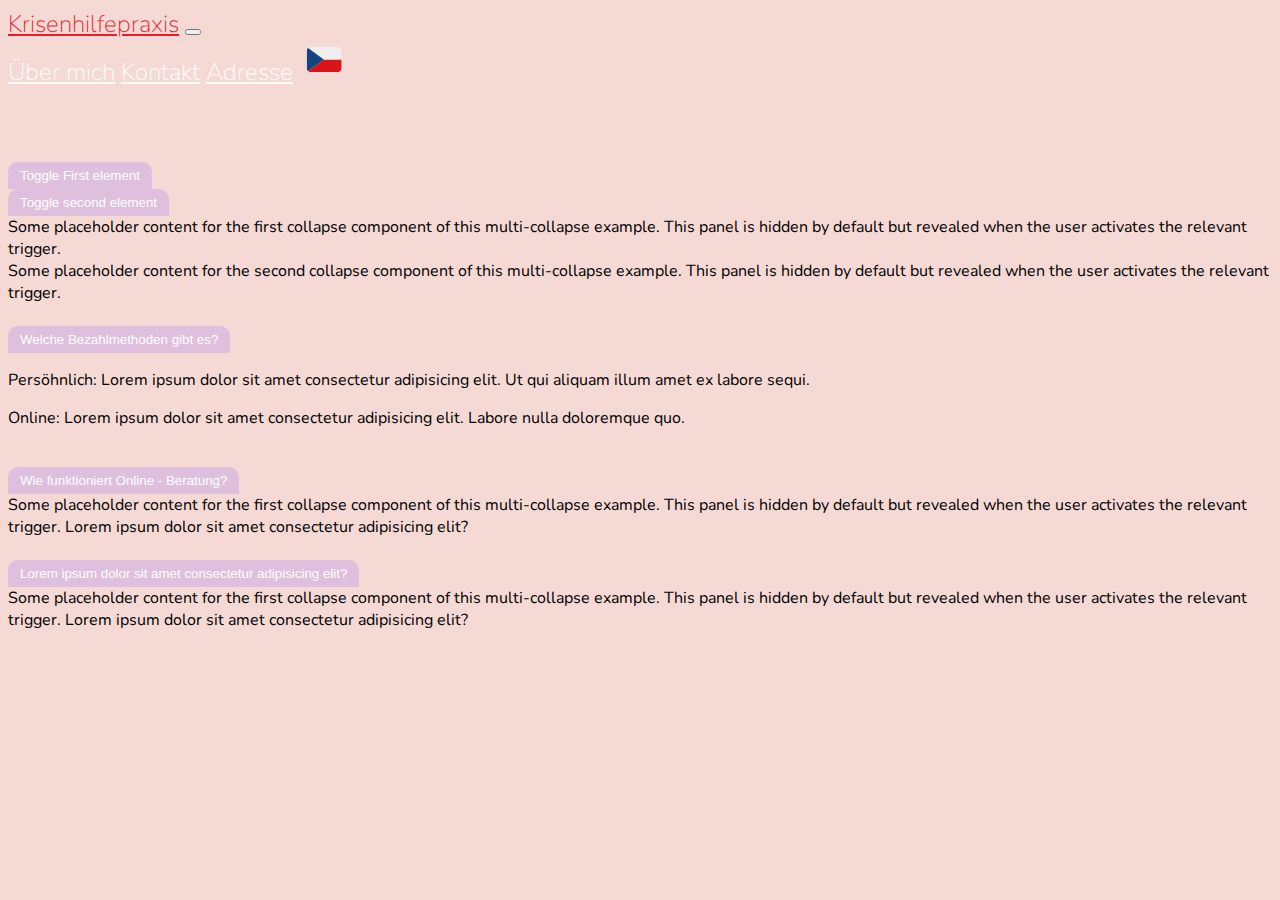
<file: html/faq.html>
<!doctype html>
<html lang="en">

<head>
    <!-- Required meta tags -->
    <meta charset="utf-8">
    <meta name="viewport" content="width=device-width, initial-scale=1">

    <!-- Google Font -->
    <link href="https://fonts.googleapis.com/css?family=Nunito:200,300,400,700" rel="stylesheet">

    <!-- Link Bootstrap -->
    <link href="https://cdn.jsdelivr.net/npm/bootstrap@5.3.0-alpha1/dist/css/bootstrap.min.css" rel="stylesheet"
        integrity="sha384-GLhlTQ8iRABdZLl6O3oVMWSktQOp6b7In1Zl3/Jr59b6EGGoI1aFkw7cmDA6j6gD" crossorigin="anonymous">

    <!-- Link CSS -->
    <link rel="stylesheet" href="/css/faq.css">

    <title>Häufig gestellte Fragen</title>
</head>

<body>
    <!-- UntereinanderYYYYYYYYYYYYYYYYYYYYYYYYYYYYYYYYYYYYYYYYYYYYYYYYYYYYYYYY -->
    <!-- Navigation Bar -->
    <nav id="mainNavbar" class="navbar navbar-dark navbar-expand-md mx-3 py-0 fixed-top text-uppercase">
        <a href="#" class="navbar-brand">Krisenhilfepraxis</a>
        <button class="navbar-toggler" data-toggle="collapse" data-target="#navLinks" aria-label="Toggle navigation">
            <span class="navbar-toggler-icon"></span>
        </button>
        <div class="collapse navbar-collapse" id="navLinks">
            <div class="navbar-nav">
                <a href="#about" class="nav-link">Über mich</a>
                <a href="#kontakt" class="nav-link">Kontakt</a>
                <a href="#adresse" class="nav-link">Adresse</a>
                <a href="/html/czech" class="nav-link" style="padding: 4.5px;">
                    <img src="/images/czechia-czech-republic-flag.svg" alt="">
                </a>
                <!-- <a href="https://krisenhilfepraxis.de/" class="nav-link">
                    <img src="/images/germany-flag.svg" alt="">
                </a> -->
            </div>
        </div>
    </nav>

    <!-- Collapse- Section -->
    <section>
        <!-- ATTeNTION INLINE STYLE XXXXXXXXXXXXXXXXXXXXXXXXXXXXXXXXXXXXXXXXXXXXXXXXXXXXXXXXXXXXXXXXXXXXXXXXXXXXXXXXXXXXX-->
        <div class="container" style="margin-top: 52px;">
            <br>
            <div class="row d-flex">
                <!-- Button 1 -->
                <div class="col-12 col-lg-6 order-1 order-lg-1">
                    <button class="customButton" type="button" data-bs-toggle="collapse"
                        data-bs-target="#multiCollapseExampleone" aria-expanded="false"
                        aria-controls="multiCollapseExampleone">Toggle First element</button>
                </div>
                <!-- Button 2 -->
                <div class="col-12 col-lg-6 order-3 order-lg-2 mt-4 mt-lg-0">
                    <button class="customButton" type="button" data-bs-toggle="collapse"
                        data-bs-target="#multiCollapseExampletwo" aria-expanded="false"
                        aria-controls="multiCollapseExampletwo">Toggle second element</button>
                </div>

                <!-- Answer 1 -->
                <div class="col-12 col-lg-6 order-2 order-lg-3">
                    <div class="collapse multi-collapse" id="multiCollapseExampleone">
                        <div class="card card-body" id="borderRadius">
                            Some placeholder content for the first collapse component of this multi-collapse example.
                            This
                            panel
                            is hidden by default but revealed when the user activates the relevant trigger.
                        </div>
                    </div>
                </div>
                <!-- Answer 2 -->
                <div class="col-12 col-lg-6 order-4 order-lg-4">
                    <div class="collapse multi-collapse" id="multiCollapseExampletwo">
                        <div class="card card-body" id="borderRadius">
                            Some placeholder content for the second collapse component of this multi-collapse example.
                            This
                            panel is hidden by default but revealed when the user activates the relevant trigger.
                        </div>
                    </div>
                </div>
            </div>
            <br>
            <!-- Second Variation -->
            <!-- First Button -->
            <div class="row">
                <div class="col-12">
                    <button class="customButton" type="button" data-bs-toggle="collapse"
                        data-bs-target="#collapseExample1" aria-expanded="false" aria-controls="collapseExample1">
                        Welche Bezahlmethoden gibt es?
                    </button>
                </div>
                <!-- First Answer -->
                <div class="col-12">
                    <div class="collapse collapse" id="collapseExample1">
                        <div class="card card-body" id="borderRadius">
                            <p>
                                Persöhnlich: Lorem ipsum dolor sit amet consectetur adipisicing elit. Ut qui aliquam
                                illum amet ex labore sequi.
                            </p>
                            <p>
                                Online: Lorem ipsum dolor sit amet consectetur adipisicing elit. Labore nulla doloremque
                                quo.
                            </p>

                        </div>
                    </div>
                </div>
            </div>
            <br>
            <!-- Second Button -->
            <div class="row">
                <div class="col-12">
                    <button class="customButton" type="button" data-bs-toggle="collapse"
                        data-bs-target="#multiCollapseExample2" aria-expanded="false"
                        aria-controls="multiCollapseExample2">
                        Wie funktioniert Online - Beratung?
                    </button>
                </div>

                <!-- Second Asnwer -->
                <div class="col-12">
                    <div class="collapse multi-collapse" id="multiCollapseExample2">
                        <div class="card card-body" id="borderRadius">
                            Some placeholder content for the first collapse component of this multi-collapse example.
                            This
                            panel
                            is hidden by default but revealed when the user activates the relevant trigger.
                            Lorem ipsum dolor sit amet consectetur adipisicing elit?
                        </div>
                    </div>
                </div>
            </div>
            <br>
            <!-- Third Button -->
            <div class="row">
                <div class="col-12">
                    <button class="customButton" type="button" data-bs-toggle="collapse"
                        data-bs-target="#multiCollapseExample3" aria-expanded="false"
                        aria-controls="multiCollapseExample3">Lorem ipsum dolor sit amet consectetur adipisicing
                        elit?</button>
                </div>

                <!-- Third Asnwer -->
                <div class="col-12">
                    <div class="collapse multi-collapse" id="multiCollapseExample3">
                        <div class="card card-body" id="borderRadius">
                            Some placeholder content for the first collapse component of this multi-collapse example.
                            This
                            panel
                            is hidden by default but revealed when the user activates the relevant trigger.
                            Lorem ipsum dolor sit amet consectetur adipisicing elit?
                        </div>
                    </div>
                </div>
            </div>


    </section>


    <!-- UntereinanderYYYYYYYYYYYYYYYYYYYYYYYYYYYYYYYYYYYYYYYYYYYYYYYYYYYYYYYY -->
    <script src="https://cdn.jsdelivr.net/npm/bootstrap@5.3.0-alpha1/dist/js/bootstrap.bundle.min.js"
        integrity="sha384-w76AqPfDkMBDXo30jS1Sgez6pr3x5MlQ1ZAGC+nuZB+EYdgRZgiwxhTBTkF7CXvN"
        crossorigin="anonymous"></script>
    <!-- Separeted jquary, jquary is not included in jsdelivr.net... || because of old version, bcs using old jquary in script.js -->
    <script src="https://code.jquery.com/jquery-3.3.1.slim.min.js"
        integrity="sha384-q8i/X+965DzO0rT7abK41JStQIAqVgRVzpbzo5smXKp4YfRvH+8abtTE1Pi6jizo"
        crossorigin="anonymous"></script>
    <!-- ATTENTION: JS for index.html -->
    <script src="/script.js"></script>
</body>

</html>
</file>
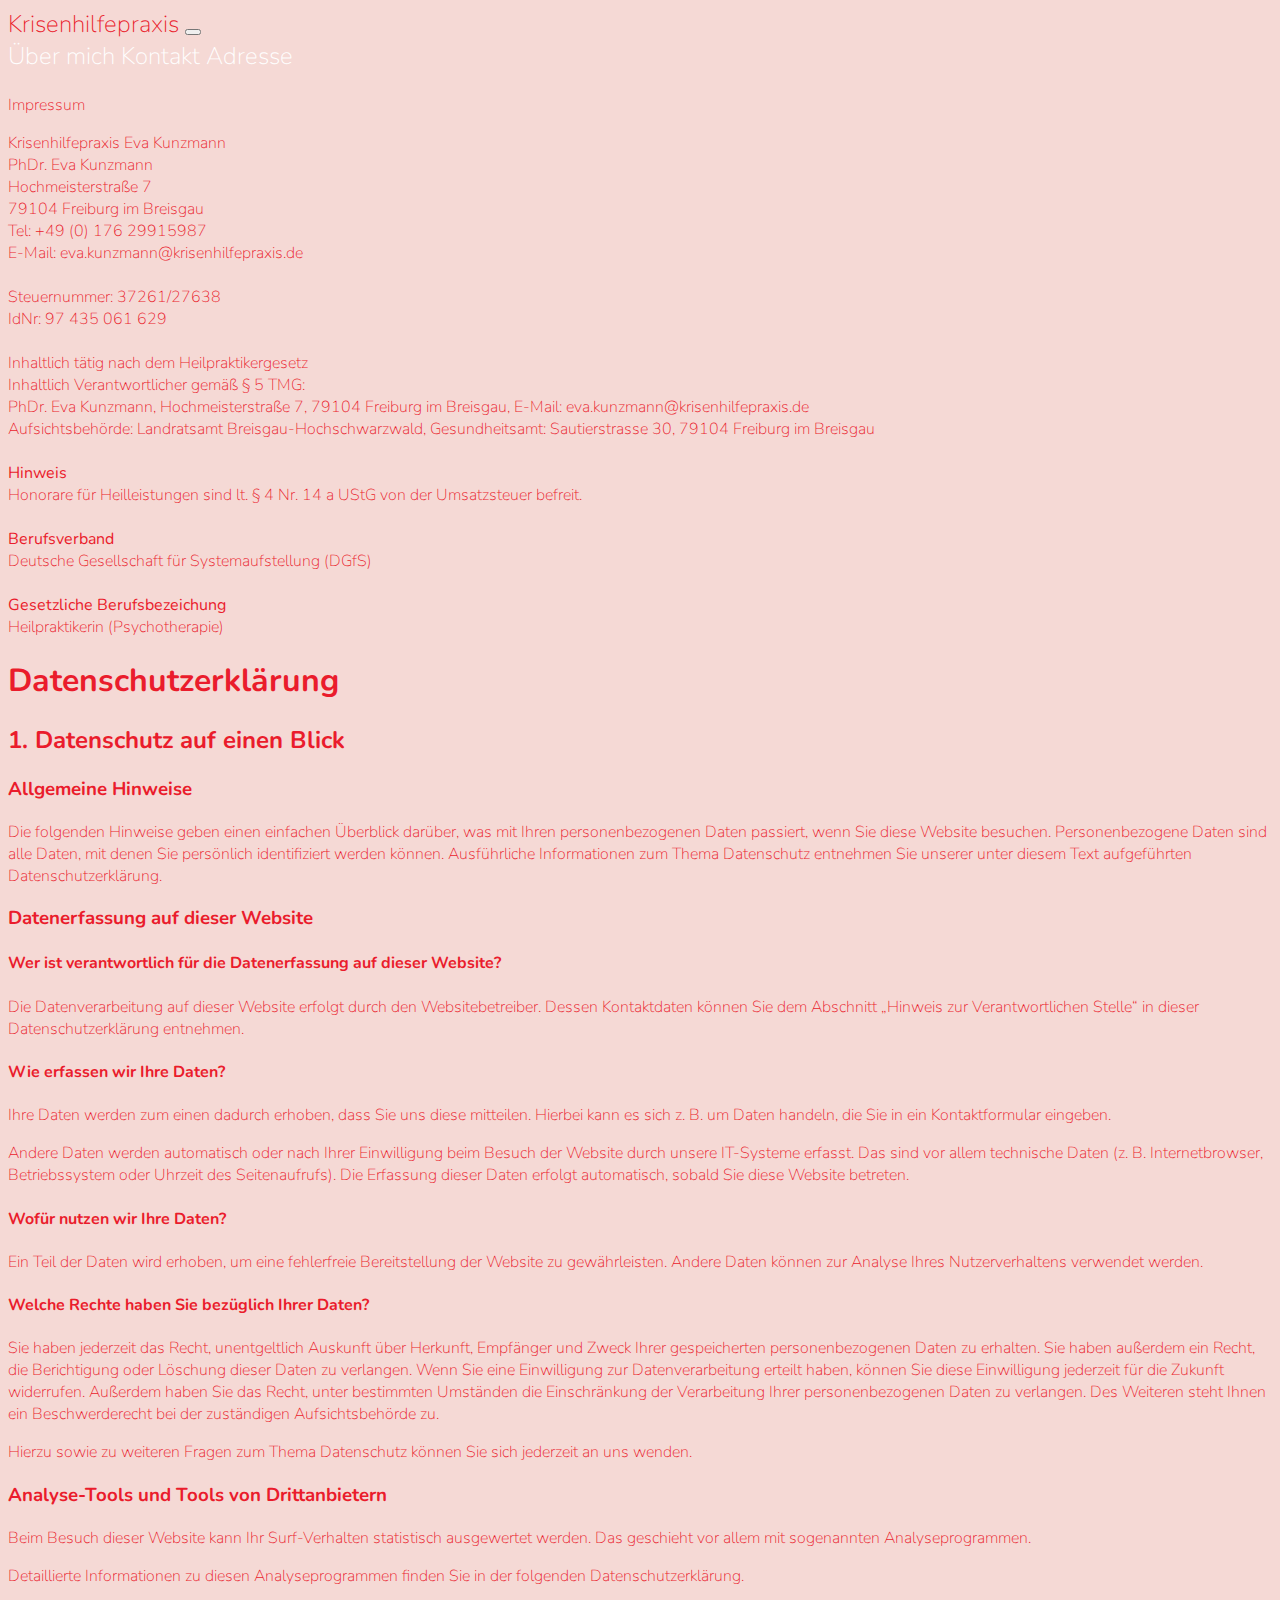
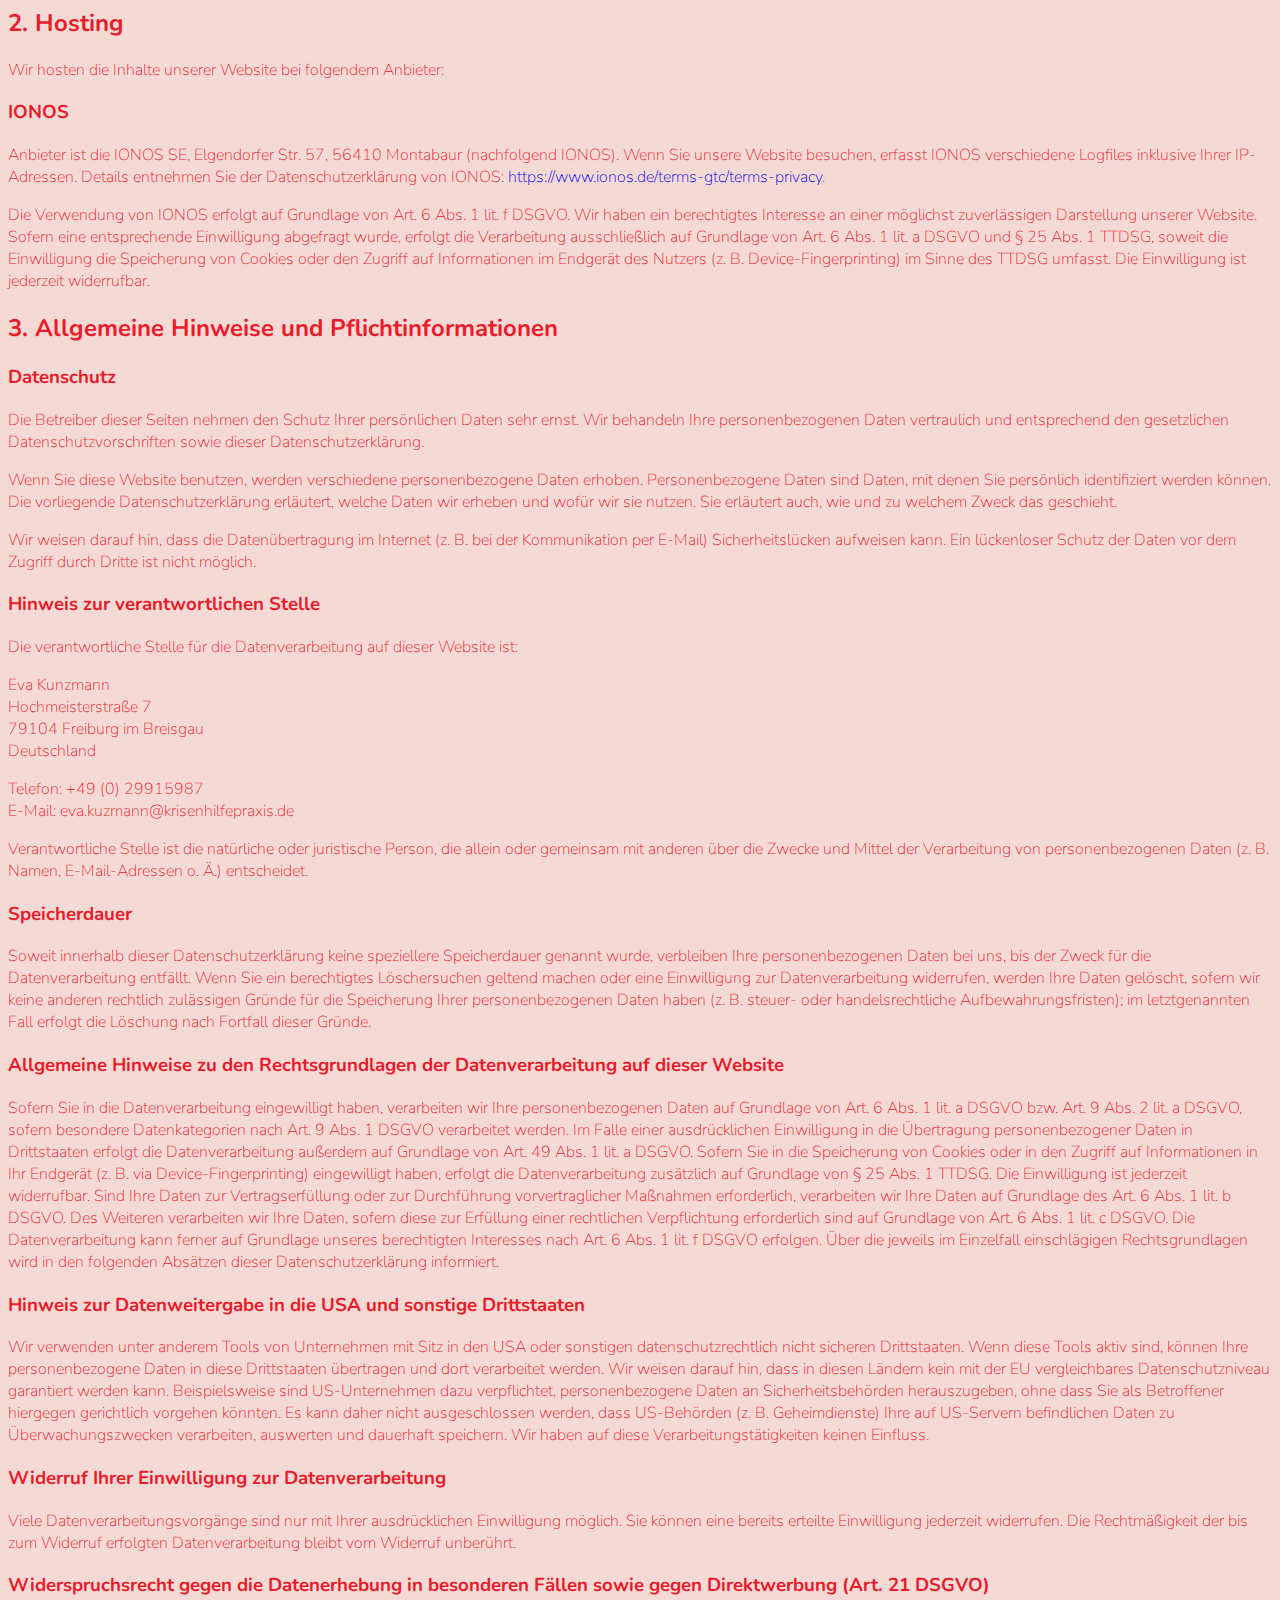
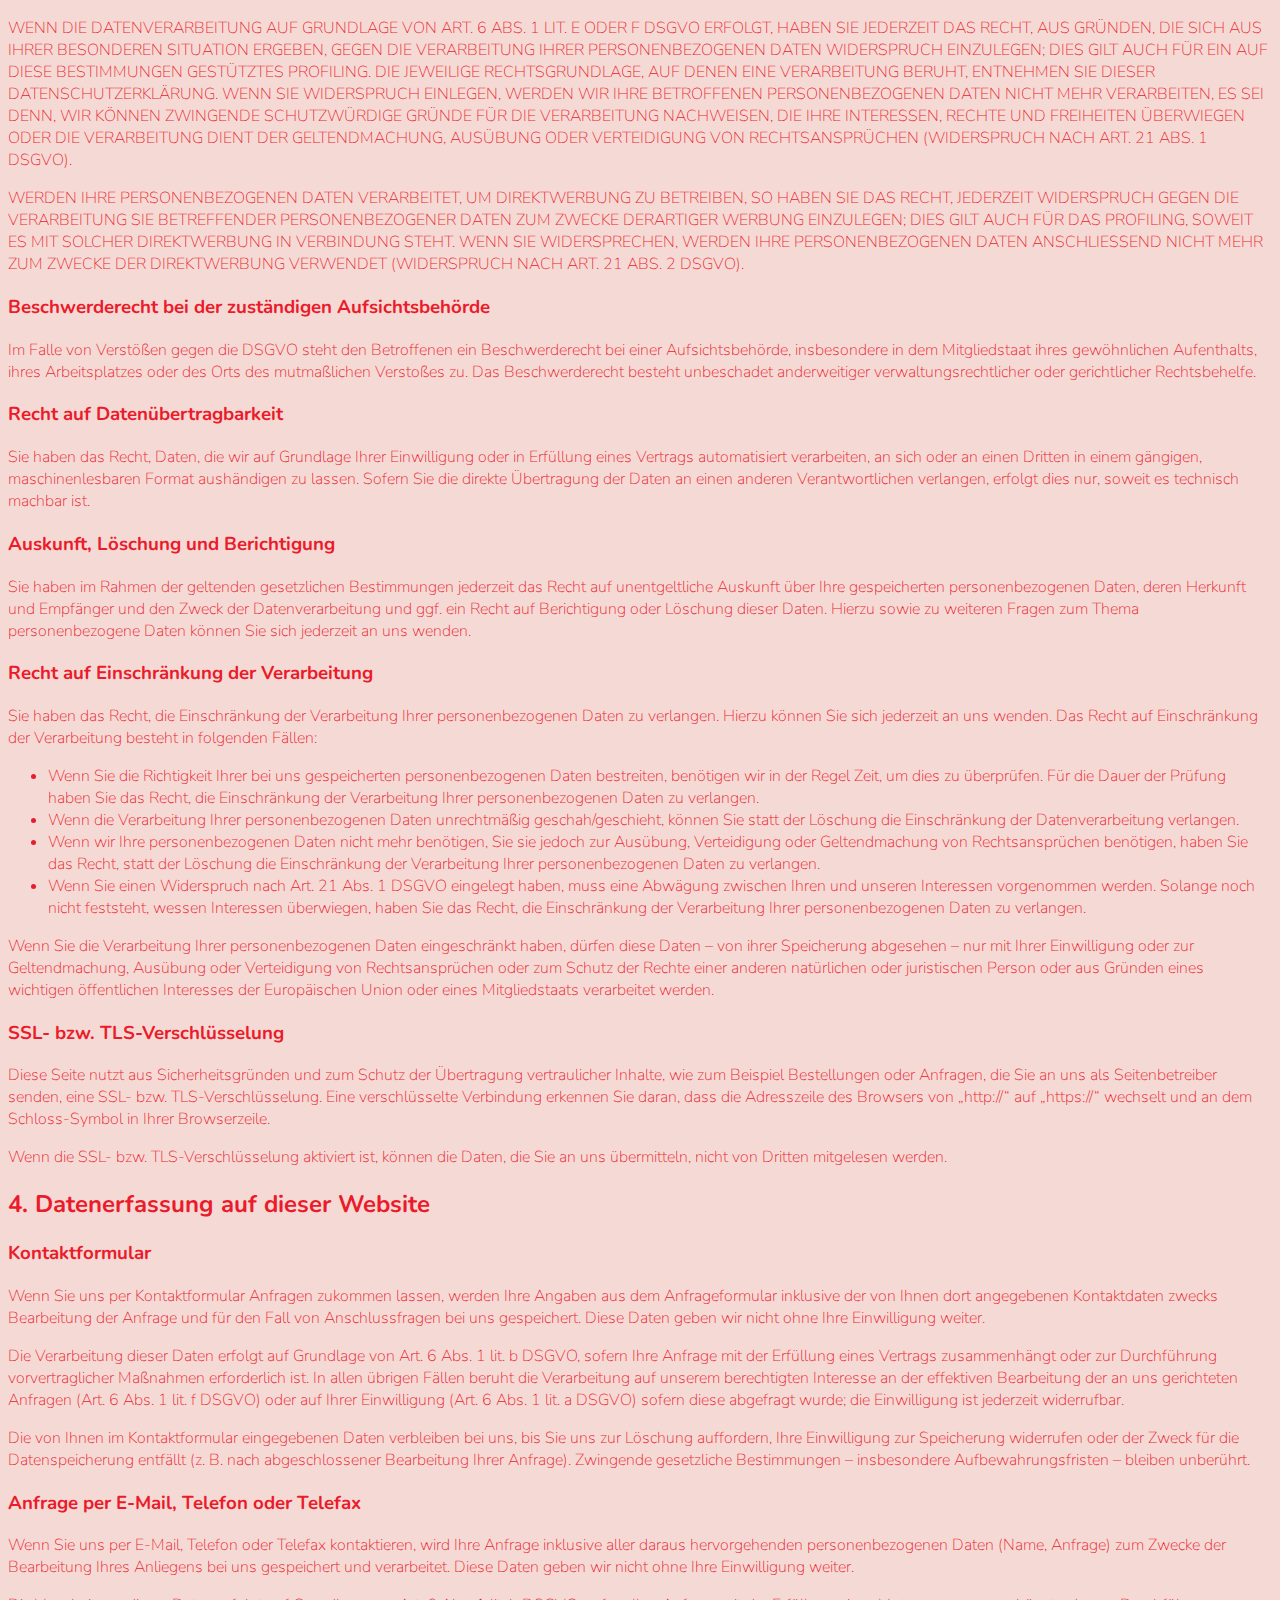
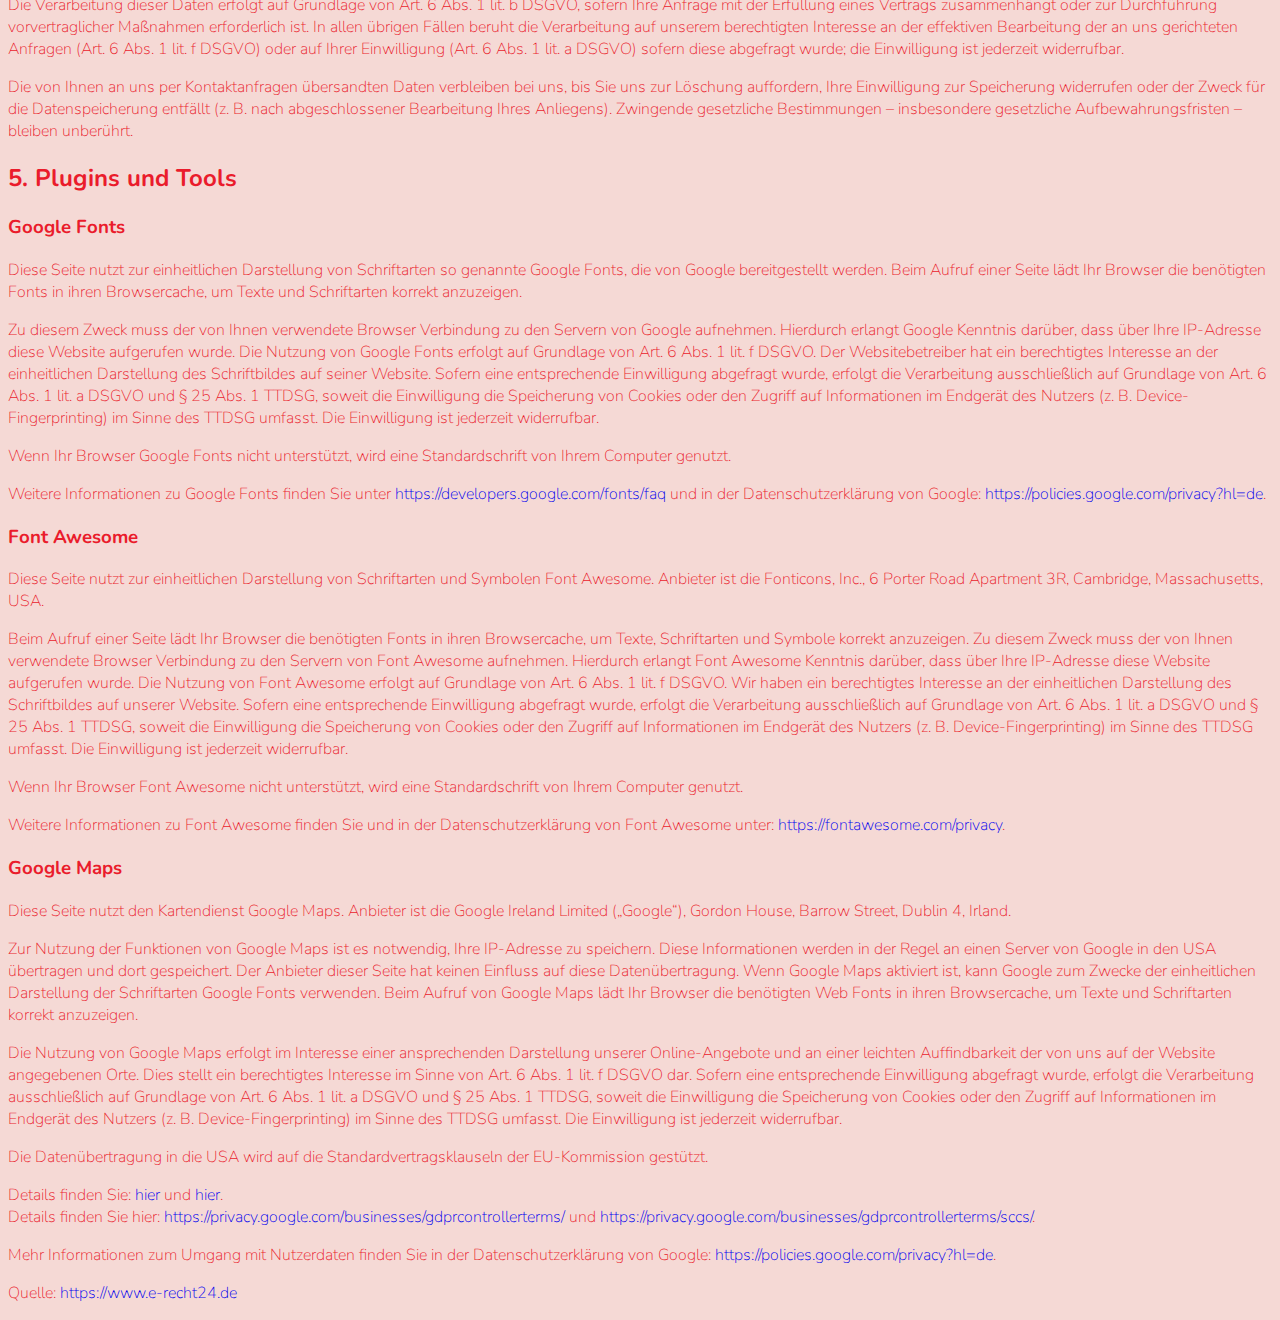
<file: html/impressum.html>
<!doctype html>
<html lang="en">

<head>
    <!-- Required meta tags -->
    <meta charset="utf-8">
    <meta name="viewport" content="width=device-width, initial-scale=1">

    <!-- Google Font -->
    <link href="https://fonts.googleapis.com/css?family=Nunito:200,300,400,700" rel="stylesheet">

    <!-- Link Bootstrap -->
    <link href="https://cdn.jsdelivr.net/npm/bootstrap@5.3.0-alpha1/dist/css/bootstrap.min.css" rel="stylesheet"
        integrity="sha384-GLhlTQ8iRABdZLl6O3oVMWSktQOp6b7In1Zl3/Jr59b6EGGoI1aFkw7cmDA6j6gD" crossorigin="anonymous">

    <!-- Link CSS -->
    <link rel="stylesheet" href="/css/impressum.css">

    <title>Impressum und Datenschutzerklärung</title>
</head>

<body>
    <!-- Navigation Bar -->
    <nav id="mainNavbar" class="navbar navbar-expand-md px-1 py-0 fixed-top text-uppercase">
        <div class="container-fluid">
            <a href="/" class="navbar-brand">Krisenhilfepraxis</a>
            <button class="navbar-toggler" type="button" data-bs-toggle="collapse" data-bs-target="#navLinks"
                aria-controls="navLinks" aria-expanded="false" aria aria-label="Toggle navigation">
                <span class="navbar-toggler-icon"></span>
            </button>
            <div class="collapse navbar-collapse" id="navLinks">
                <div class="navbar-nav">
                    <a href="/#about" class="nav-link">Über mich</a>
                    <a href="/#kontakt" class="nav-link">Kontakt</a>
                    <a href="/#adresse" class="nav-link">Adresse</a>
                </div>
            </div>
        </div>
    </nav>
    <br>
    <div class="container">
        <div class="row text-center">
            <div class="col-12 h1 my-5">Impressum</div>
            <div class="col-12">
                <p>
                    <!-- Inline Styling -->
                    <span>Krisenhilfepraxis Eva Kunzmann</span> <br>
                    PhDr. Eva Kunzmann <br>
                    Hochmeisterstraße 7 <br>
                    79104 Freiburg im Breisgau <br>
                    Tel: +49 (0) 176 29915987 <br>
                    E-Mail: eva.kunzmann@krisenhilfepraxis.de <br>
                    <br>
                    Steuernummer: 37261/27638 <br>
                    IdNr: 97 435 061 629
                    <br>
                    <br>
                    Inhaltlich tätig nach dem Heilpraktikergesetz
                    <br>
                    Inhaltlich Verantwortlicher gemäß § 5 TMG:
                    <br>
                    PhDr. Eva Kunzmann, Hochmeisterstraße 7, 79104 Freiburg im Breisgau, E-Mail: eva.kunzmann@krisenhilfepraxis.de
                    <br>
                    Aufsichtsbehörde: Landratsamt Breisgau-Hochschwarzwald, Gesundheitsamt: Sautierstrasse 30, 79104 Freiburg im Breisgau
                    <br>
                    <br>
                    <strong>Hinweis</strong>
                    <br>
                    Honorare für Heilleistungen sind lt. § 4 Nr. 14 a UStG von der Umsatzsteuer befreit.
                    <br>
                    <br>
                    <strong>Berufsverband</strong>
                    <br>
                    Deutsche Gesellschaft für Systemaufstellung (DGfS)
                    <br>
                    <br>
                    <strong>Gesetzliche Berufsbezeichung</strong>
                    <br>
                    Heilpraktikerin (Psychotherapie)
                    
                </p>
            </div>
        </div>
    </div>
    <div class="container">
        <div class="row">
            <div class="col-12">
                <h1>Datenschutz&shy;erkl&auml;rung</h1>
                <h2>1. Datenschutz auf einen Blick</h2>
                <h3>Allgemeine Hinweise</h3>
                <p>Die folgenden Hinweise geben einen einfachen &Uuml;berblick dar&uuml;ber, was mit Ihren
                    personenbezogenen
                    Daten passiert, wenn Sie diese Website besuchen. Personenbezogene Daten sind alle Daten, mit denen
                    Sie
                    pers&ouml;nlich identifiziert werden k&ouml;nnen. Ausf&uuml;hrliche Informationen zum Thema
                    Datenschutz
                    entnehmen Sie unserer unter diesem Text aufgef&uuml;hrten Datenschutzerkl&auml;rung.</p>
                <h3>Datenerfassung auf dieser Website</h3>
                <h4>Wer ist verantwortlich f&uuml;r die Datenerfassung auf dieser Website?</h4>
                <p>Die Datenverarbeitung auf dieser Website erfolgt durch den Websitebetreiber. Dessen Kontaktdaten
                    k&ouml;nnen
                    Sie dem Abschnitt &bdquo;Hinweis zur Verantwortlichen Stelle&ldquo; in dieser
                    Datenschutzerkl&auml;rung
                    entnehmen.</p>
                <h4>Wie erfassen wir Ihre Daten?</h4>
                <p>Ihre Daten werden zum einen dadurch erhoben, dass Sie uns diese mitteilen. Hierbei kann es sich
                    z.&nbsp;B. um
                    Daten handeln, die Sie in ein Kontaktformular eingeben.</p>
                <p>Andere Daten werden automatisch oder nach Ihrer Einwilligung beim Besuch der Website durch unsere
                    IT-Systeme
                    erfasst. Das sind vor allem technische Daten (z.&nbsp;B. Internetbrowser, Betriebssystem oder
                    Uhrzeit
                    des
                    Seitenaufrufs). Die Erfassung dieser Daten erfolgt automatisch, sobald Sie diese Website betreten.
                </p>
                <h4>Wof&uuml;r nutzen wir Ihre Daten?</h4>
                <p>Ein Teil der Daten wird erhoben, um eine fehlerfreie Bereitstellung der Website zu
                    gew&auml;hrleisten.
                    Andere
                    Daten k&ouml;nnen zur Analyse Ihres Nutzerverhaltens verwendet werden.</p>
                <h4>Welche Rechte haben Sie bez&uuml;glich Ihrer Daten?</h4>
                <p>Sie haben jederzeit das Recht, unentgeltlich Auskunft &uuml;ber Herkunft, Empf&auml;nger und Zweck
                    Ihrer
                    gespeicherten personenbezogenen Daten zu erhalten. Sie haben au&szlig;erdem ein Recht, die
                    Berichtigung
                    oder
                    L&ouml;schung dieser Daten zu verlangen. Wenn Sie eine Einwilligung zur Datenverarbeitung erteilt
                    haben,
                    k&ouml;nnen Sie diese Einwilligung jederzeit f&uuml;r die Zukunft widerrufen. Au&szlig;erdem haben
                    Sie
                    das
                    Recht, unter bestimmten Umst&auml;nden die Einschr&auml;nkung der Verarbeitung Ihrer
                    personenbezogenen
                    Daten
                    zu verlangen. Des Weiteren steht Ihnen ein Beschwerderecht bei der zust&auml;ndigen
                    Aufsichtsbeh&ouml;rde
                    zu.</p>
                <p>Hierzu sowie zu weiteren Fragen zum Thema Datenschutz k&ouml;nnen Sie sich jederzeit an uns wenden.
                </p>
                <h3>Analyse-Tools und Tools von Dritt&shy;anbietern</h3>
                <p>Beim Besuch dieser Website kann Ihr Surf-Verhalten statistisch ausgewertet werden. Das geschieht vor
                    allem
                    mit sogenannten Analyseprogrammen.</p>
                <p>Detaillierte Informationen zu diesen Analyseprogrammen finden Sie in der folgenden
                    Datenschutzerkl&auml;rung.
                </p>
                <h2>2. Hosting</h2>
                <p>Wir hosten die Inhalte unserer Website bei folgendem Anbieter:</p>
                <h3>IONOS</h3>
                <p>Anbieter ist die IONOS SE, Elgendorfer Str. 57, 56410 Montabaur (nachfolgend IONOS). Wenn Sie unsere
                    Website
                    besuchen, erfasst IONOS verschiedene Logfiles inklusive Ihrer IP-Adressen. Details entnehmen Sie der
                    Datenschutzerkl&auml;rung von IONOS: <a href="https://www.ionos.de/terms-gtc/terms-privacy"
                        target="_blank" rel="noopener noreferrer">https://www.ionos.de/terms-gtc/terms-privacy</a>.</p>
                <p>Die Verwendung von IONOS erfolgt auf Grundlage von Art. 6 Abs. 1 lit. f DSGVO. Wir haben ein
                    berechtigtes
                    Interesse an einer m&ouml;glichst zuverl&auml;ssigen Darstellung unserer Website. Sofern eine
                    entsprechende
                    Einwilligung abgefragt wurde, erfolgt die Verarbeitung ausschlie&szlig;lich auf Grundlage von Art. 6
                    Abs. 1
                    lit. a DSGVO und &sect; 25 Abs. 1 TTDSG, soweit die Einwilligung die Speicherung von Cookies oder
                    den
                    Zugriff auf Informationen im Endger&auml;t des Nutzers (z.&nbsp;B. Device-Fingerprinting) im Sinne
                    des
                    TTDSG
                    umfasst. Die Einwilligung ist jederzeit widerrufbar.</p>
                <h2>3. Allgemeine Hinweise und Pflicht&shy;informationen</h2>
                <h3>Datenschutz</h3>
                <p>Die Betreiber dieser Seiten nehmen den Schutz Ihrer pers&ouml;nlichen Daten sehr ernst. Wir behandeln
                    Ihre
                    personenbezogenen Daten vertraulich und entsprechend den gesetzlichen Datenschutzvorschriften sowie
                    dieser
                    Datenschutzerkl&auml;rung.</p>
                <p>Wenn Sie diese Website benutzen, werden verschiedene personenbezogene Daten erhoben. Personenbezogene
                    Daten
                    sind Daten, mit denen Sie pers&ouml;nlich identifiziert werden k&ouml;nnen. Die vorliegende
                    Datenschutzerkl&auml;rung erl&auml;utert, welche Daten wir erheben und wof&uuml;r wir sie nutzen.
                    Sie
                    erl&auml;utert auch, wie und zu welchem Zweck das geschieht.</p>
                <p>Wir weisen darauf hin, dass die Daten&uuml;bertragung im Internet (z.&nbsp;B. bei der Kommunikation
                    per
                    E-Mail) Sicherheitsl&uuml;cken aufweisen kann. Ein l&uuml;ckenloser Schutz der Daten vor dem Zugriff
                    durch
                    Dritte ist nicht m&ouml;glich.</p>
                <h3>Hinweis zur verantwortlichen Stelle</h3>
                <p>Die verantwortliche Stelle f&uuml;r die Datenverarbeitung auf dieser Website ist:</p>
                <p>Eva Kunzmann<br />
                    Hochmeisterstraße 7<br />
                    79104 Freiburg im Breisgau<br />
                    Deutschland</p>

                <p>Telefon: +49 (0) 29915987<br />
                    E-Mail: eva.kuzmann@krisenhilfepraxis.de</p>
                <p>Verantwortliche Stelle ist die nat&uuml;rliche oder juristische Person, die allein oder gemeinsam mit
                    anderen
                    &uuml;ber die Zwecke und Mittel der Verarbeitung von personenbezogenen Daten (z.&nbsp;B. Namen,
                    E-Mail-Adressen o. &Auml;.) entscheidet.</p>

                <h3>Speicherdauer</h3>
                <p>Soweit innerhalb dieser Datenschutzerkl&auml;rung keine speziellere Speicherdauer genannt wurde,
                    verbleiben
                    Ihre personenbezogenen Daten bei uns, bis der Zweck f&uuml;r die Datenverarbeitung entf&auml;llt.
                    Wenn
                    Sie
                    ein berechtigtes L&ouml;schersuchen geltend machen oder eine Einwilligung zur Datenverarbeitung
                    widerrufen,
                    werden Ihre Daten gel&ouml;scht, sofern wir keine anderen rechtlich zul&auml;ssigen Gr&uuml;nde
                    f&uuml;r
                    die
                    Speicherung Ihrer personenbezogenen Daten haben (z.&nbsp;B. steuer- oder handelsrechtliche
                    Aufbewahrungsfristen); im letztgenannten Fall erfolgt die L&ouml;schung nach Fortfall dieser
                    Gr&uuml;nde.
                </p>
                <h3>Allgemeine Hinweise zu den Rechtsgrundlagen der Datenverarbeitung auf dieser Website</h3>
                <p>Sofern Sie in die Datenverarbeitung eingewilligt haben, verarbeiten wir Ihre personenbezogenen Daten
                    auf
                    Grundlage von Art. 6 Abs. 1 lit. a DSGVO bzw. Art. 9 Abs. 2 lit. a DSGVO, sofern besondere
                    Datenkategorien
                    nach Art. 9 Abs. 1 DSGVO verarbeitet werden. Im Falle einer ausdr&uuml;cklichen Einwilligung in die
                    &Uuml;bertragung personenbezogener Daten in Drittstaaten erfolgt die Datenverarbeitung
                    au&szlig;erdem
                    auf
                    Grundlage von Art. 49 Abs. 1 lit. a DSGVO. Sofern Sie in die Speicherung von Cookies oder in den
                    Zugriff
                    auf
                    Informationen in Ihr Endger&auml;t (z.&nbsp;B. via Device-Fingerprinting) eingewilligt haben,
                    erfolgt
                    die
                    Datenverarbeitung zus&auml;tzlich auf Grundlage von &sect; 25 Abs. 1 TTDSG. Die Einwilligung ist
                    jederzeit
                    widerrufbar. Sind Ihre Daten zur Vertragserf&uuml;llung oder zur Durchf&uuml;hrung vorvertraglicher
                    Ma&szlig;nahmen erforderlich, verarbeiten wir Ihre Daten auf Grundlage des Art. 6 Abs. 1 lit. b
                    DSGVO.
                    Des
                    Weiteren verarbeiten wir Ihre Daten, sofern diese zur Erf&uuml;llung einer rechtlichen Verpflichtung
                    erforderlich sind auf Grundlage von Art. 6 Abs. 1 lit. c DSGVO. Die Datenverarbeitung kann ferner
                    auf
                    Grundlage unseres berechtigten Interesses nach Art. 6 Abs. 1 lit. f DSGVO erfolgen. &Uuml;ber die
                    jeweils im
                    Einzelfall einschl&auml;gigen Rechtsgrundlagen wird in den folgenden Abs&auml;tzen dieser
                    Datenschutzerkl&auml;rung informiert.</p>
                <h3>Hinweis zur Datenweitergabe in die USA und sonstige Drittstaaten</h3>
                <p>Wir verwenden unter anderem Tools von Unternehmen mit Sitz in den USA oder sonstigen
                    datenschutzrechtlich
                    nicht sicheren Drittstaaten. Wenn diese Tools aktiv sind, k&ouml;nnen Ihre personenbezogene Daten in
                    diese
                    Drittstaaten &uuml;bertragen und dort verarbeitet werden. Wir weisen darauf hin, dass in diesen
                    L&auml;ndern
                    kein mit der EU vergleichbares Datenschutzniveau garantiert werden kann. Beispielsweise sind
                    US-Unternehmen
                    dazu verpflichtet, personenbezogene Daten an Sicherheitsbeh&ouml;rden herauszugeben, ohne dass Sie
                    als
                    Betroffener hiergegen gerichtlich vorgehen k&ouml;nnten. Es kann daher nicht ausgeschlossen werden,
                    dass
                    US-Beh&ouml;rden (z.&nbsp;B. Geheimdienste) Ihre auf US-Servern befindlichen Daten zu
                    &Uuml;berwachungszwecken verarbeiten, auswerten und dauerhaft speichern. Wir haben auf diese
                    Verarbeitungst&auml;tigkeiten keinen Einfluss.</p>
                <h3>Widerruf Ihrer Einwilligung zur Datenverarbeitung</h3>
                <p>Viele Datenverarbeitungsvorg&auml;nge sind nur mit Ihrer ausdr&uuml;cklichen Einwilligung
                    m&ouml;glich.
                    Sie
                    k&ouml;nnen eine bereits erteilte Einwilligung jederzeit widerrufen. Die Rechtm&auml;&szlig;igkeit
                    der
                    bis
                    zum Widerruf erfolgten Datenverarbeitung bleibt vom Widerruf unber&uuml;hrt.</p>
                <h3>Widerspruchsrecht gegen die Datenerhebung in besonderen F&auml;llen sowie gegen Direktwerbung (Art.
                    21
                    DSGVO)</h3>
                <p>WENN DIE DATENVERARBEITUNG AUF GRUNDLAGE VON ART. 6 ABS. 1 LIT. E ODER F DSGVO ERFOLGT, HABEN SIE
                    JEDERZEIT
                    DAS RECHT, AUS GR&Uuml;NDEN, DIE SICH AUS IHRER BESONDEREN SITUATION ERGEBEN, GEGEN DIE VERARBEITUNG
                    IHRER
                    PERSONENBEZOGENEN DATEN WIDERSPRUCH EINZULEGEN; DIES GILT AUCH F&Uuml;R EIN AUF DIESE BESTIMMUNGEN
                    GEST&Uuml;TZTES PROFILING. DIE JEWEILIGE RECHTSGRUNDLAGE, AUF DENEN EINE VERARBEITUNG BERUHT,
                    ENTNEHMEN
                    SIE
                    DIESER DATENSCHUTZERKL&Auml;RUNG. WENN SIE WIDERSPRUCH EINLEGEN, WERDEN WIR IHRE BETROFFENEN
                    PERSONENBEZOGENEN DATEN NICHT MEHR VERARBEITEN, ES SEI DENN, WIR K&Ouml;NNEN ZWINGENDE
                    SCHUTZW&Uuml;RDIGE
                    GR&Uuml;NDE F&Uuml;R DIE VERARBEITUNG NACHWEISEN, DIE IHRE INTERESSEN, RECHTE UND FREIHEITEN
                    &Uuml;BERWIEGEN
                    ODER DIE VERARBEITUNG DIENT DER GELTENDMACHUNG, AUS&Uuml;BUNG ODER VERTEIDIGUNG VON
                    RECHTSANSPR&Uuml;CHEN
                    (WIDERSPRUCH NACH ART. 21 ABS. 1 DSGVO).</p>
                <p>WERDEN IHRE PERSONENBEZOGENEN DATEN VERARBEITET, UM DIREKTWERBUNG ZU BETREIBEN, SO HABEN SIE DAS
                    RECHT,
                    JEDERZEIT WIDERSPRUCH GEGEN DIE VERARBEITUNG SIE BETREFFENDER PERSONENBEZOGENER DATEN ZUM ZWECKE
                    DERARTIGER
                    WERBUNG EINZULEGEN; DIES GILT AUCH F&Uuml;R DAS PROFILING, SOWEIT ES MIT SOLCHER DIREKTWERBUNG IN
                    VERBINDUNG
                    STEHT. WENN SIE WIDERSPRECHEN, WERDEN IHRE PERSONENBEZOGENEN DATEN ANSCHLIESSEND NICHT MEHR ZUM
                    ZWECKE
                    DER
                    DIREKTWERBUNG VERWENDET (WIDERSPRUCH NACH ART. 21 ABS. 2 DSGVO).</p>
                <h3>Beschwerde&shy;recht bei der zust&auml;ndigen Aufsichts&shy;beh&ouml;rde</h3>
                <p>Im Falle von Verst&ouml;&szlig;en gegen die DSGVO steht den Betroffenen ein Beschwerderecht bei einer
                    Aufsichtsbeh&ouml;rde, insbesondere in dem Mitgliedstaat ihres gew&ouml;hnlichen Aufenthalts, ihres
                    Arbeitsplatzes oder des Orts des mutma&szlig;lichen Versto&szlig;es zu. Das Beschwerderecht besteht
                    unbeschadet anderweitiger verwaltungsrechtlicher oder gerichtlicher Rechtsbehelfe.</p>
                <h3>Recht auf Daten&shy;&uuml;bertrag&shy;barkeit</h3>
                <p>Sie haben das Recht, Daten, die wir auf Grundlage Ihrer Einwilligung oder in Erf&uuml;llung eines
                    Vertrags
                    automatisiert verarbeiten, an sich oder an einen Dritten in einem g&auml;ngigen, maschinenlesbaren
                    Format
                    aush&auml;ndigen zu lassen. Sofern Sie die direkte &Uuml;bertragung der Daten an einen anderen
                    Verantwortlichen verlangen, erfolgt dies nur, soweit es technisch machbar ist.</p>
                <h3>Auskunft, L&ouml;schung und Berichtigung</h3>
                <p>Sie haben im Rahmen der geltenden gesetzlichen Bestimmungen jederzeit das Recht auf unentgeltliche
                    Auskunft
                    &uuml;ber Ihre gespeicherten personenbezogenen Daten, deren Herkunft und Empf&auml;nger und den
                    Zweck
                    der
                    Datenverarbeitung und ggf. ein Recht auf Berichtigung oder L&ouml;schung dieser Daten. Hierzu sowie
                    zu
                    weiteren Fragen zum Thema personenbezogene Daten k&ouml;nnen Sie sich jederzeit an uns wenden.</p>
                <h3>Recht auf Einschr&auml;nkung der Verarbeitung</h3>
                <p>Sie haben das Recht, die Einschr&auml;nkung der Verarbeitung Ihrer personenbezogenen Daten zu
                    verlangen.
                    Hierzu k&ouml;nnen Sie sich jederzeit an uns wenden. Das Recht auf Einschr&auml;nkung der
                    Verarbeitung
                    besteht in folgenden F&auml;llen:</p>
                <ul>
                    <li>Wenn Sie die Richtigkeit Ihrer bei uns gespeicherten personenbezogenen Daten bestreiten,
                        ben&ouml;tigen
                        wir in der Regel Zeit, um dies zu &uuml;berpr&uuml;fen. F&uuml;r die Dauer der Pr&uuml;fung
                        haben
                        Sie
                        das Recht, die Einschr&auml;nkung der Verarbeitung Ihrer personenbezogenen Daten zu verlangen.
                    </li>
                    <li>Wenn die Verarbeitung Ihrer personenbezogenen Daten unrechtm&auml;&szlig;ig geschah/geschieht,
                        k&ouml;nnen Sie statt der L&ouml;schung die Einschr&auml;nkung der Datenverarbeitung verlangen.
                    </li>
                    <li>Wenn wir Ihre personenbezogenen Daten nicht mehr ben&ouml;tigen, Sie sie jedoch zur
                        Aus&uuml;bung,
                        Verteidigung oder Geltendmachung von Rechtsanspr&uuml;chen ben&ouml;tigen, haben Sie das Recht,
                        statt
                        der L&ouml;schung die Einschr&auml;nkung der Verarbeitung Ihrer personenbezogenen Daten zu
                        verlangen.
                    </li>
                    <li>Wenn Sie einen Widerspruch nach Art. 21 Abs. 1 DSGVO eingelegt haben, muss eine Abw&auml;gung
                        zwischen
                        Ihren und unseren Interessen vorgenommen werden. Solange noch nicht feststeht, wessen Interessen
                        &uuml;berwiegen, haben Sie das Recht, die Einschr&auml;nkung der Verarbeitung Ihrer
                        personenbezogenen
                        Daten zu verlangen.</li>
                </ul>
                <p>Wenn Sie die Verarbeitung Ihrer personenbezogenen Daten eingeschr&auml;nkt haben, d&uuml;rfen diese
                    Daten
                    &ndash; von ihrer Speicherung abgesehen &ndash; nur mit Ihrer Einwilligung oder zur Geltendmachung,
                    Aus&uuml;bung oder Verteidigung von Rechtsanspr&uuml;chen oder zum Schutz der Rechte einer anderen
                    nat&uuml;rlichen oder juristischen Person oder aus Gr&uuml;nden eines wichtigen &ouml;ffentlichen
                    Interesses
                    der Europ&auml;ischen Union oder eines Mitgliedstaats verarbeitet werden.</p>
                <h3>SSL- bzw. TLS-Verschl&uuml;sselung</h3>
                <p>Diese Seite nutzt aus Sicherheitsgr&uuml;nden und zum Schutz der &Uuml;bertragung vertraulicher
                    Inhalte,
                    wie
                    zum Beispiel Bestellungen oder Anfragen, die Sie an uns als Seitenbetreiber senden, eine SSL- bzw.
                    TLS-Verschl&uuml;sselung. Eine verschl&uuml;sselte Verbindung erkennen Sie daran, dass die
                    Adresszeile
                    des
                    Browsers von &bdquo;http://&ldquo; auf &bdquo;https://&ldquo; wechselt und an dem Schloss-Symbol in
                    Ihrer
                    Browserzeile.</p>
                <p>Wenn die SSL- bzw. TLS-Verschl&uuml;sselung aktiviert ist, k&ouml;nnen die Daten, die Sie an uns
                    &uuml;bermitteln, nicht von Dritten mitgelesen werden.</p>
                <h2>4. Datenerfassung auf dieser Website</h2>
                <h3>Kontaktformular</h3>
                <p>Wenn Sie uns per Kontaktformular Anfragen zukommen lassen, werden Ihre Angaben aus dem
                    Anfrageformular
                    inklusive der von Ihnen dort angegebenen Kontaktdaten zwecks Bearbeitung der Anfrage und f&uuml;r
                    den
                    Fall
                    von Anschlussfragen bei uns gespeichert. Diese Daten geben wir nicht ohne Ihre Einwilligung weiter.
                </p>
                <p>Die Verarbeitung dieser Daten erfolgt auf Grundlage von Art. 6 Abs. 1 lit. b DSGVO, sofern Ihre
                    Anfrage
                    mit
                    der Erf&uuml;llung eines Vertrags zusammenh&auml;ngt oder zur Durchf&uuml;hrung vorvertraglicher
                    Ma&szlig;nahmen erforderlich ist. In allen &uuml;brigen F&auml;llen beruht die Verarbeitung auf
                    unserem
                    berechtigten Interesse an der effektiven Bearbeitung der an uns gerichteten Anfragen (Art. 6 Abs. 1
                    lit.
                    f
                    DSGVO) oder auf Ihrer Einwilligung (Art. 6 Abs. 1 lit. a DSGVO) sofern diese abgefragt wurde; die
                    Einwilligung ist jederzeit widerrufbar.</p>
                <p>Die von Ihnen im Kontaktformular eingegebenen Daten verbleiben bei uns, bis Sie uns zur L&ouml;schung
                    auffordern, Ihre Einwilligung zur Speicherung widerrufen oder der Zweck f&uuml;r die
                    Datenspeicherung
                    entf&auml;llt (z.&nbsp;B. nach abgeschlossener Bearbeitung Ihrer Anfrage). Zwingende gesetzliche
                    Bestimmungen &ndash; insbesondere Aufbewahrungsfristen &ndash; bleiben unber&uuml;hrt.</p>
                <h3>Anfrage per E-Mail, Telefon oder Telefax</h3>
                <p>Wenn Sie uns per E-Mail, Telefon oder Telefax kontaktieren, wird Ihre Anfrage inklusive aller daraus
                    hervorgehenden personenbezogenen Daten (Name, Anfrage) zum Zwecke der Bearbeitung Ihres Anliegens
                    bei
                    uns
                    gespeichert und verarbeitet. Diese Daten geben wir nicht ohne Ihre Einwilligung weiter.</p>
                <p>Die Verarbeitung dieser Daten erfolgt auf Grundlage von Art. 6 Abs. 1 lit. b DSGVO, sofern Ihre
                    Anfrage
                    mit
                    der Erf&uuml;llung eines Vertrags zusammenh&auml;ngt oder zur Durchf&uuml;hrung vorvertraglicher
                    Ma&szlig;nahmen erforderlich ist. In allen &uuml;brigen F&auml;llen beruht die Verarbeitung auf
                    unserem
                    berechtigten Interesse an der effektiven Bearbeitung der an uns gerichteten Anfragen (Art. 6 Abs. 1
                    lit.
                    f
                    DSGVO) oder auf Ihrer Einwilligung (Art. 6 Abs. 1 lit. a DSGVO) sofern diese abgefragt wurde; die
                    Einwilligung ist jederzeit widerrufbar.</p>
                <p>Die von Ihnen an uns per Kontaktanfragen &uuml;bersandten Daten verbleiben bei uns, bis Sie uns zur
                    L&ouml;schung auffordern, Ihre Einwilligung zur Speicherung widerrufen oder der Zweck f&uuml;r die
                    Datenspeicherung entf&auml;llt (z.&nbsp;B. nach abgeschlossener Bearbeitung Ihres Anliegens).
                    Zwingende
                    gesetzliche Bestimmungen &ndash; insbesondere gesetzliche Aufbewahrungsfristen &ndash; bleiben
                    unber&uuml;hrt.</p>
                <h2>5. Plugins und Tools</h2>
                <h3>Google Fonts</h3>
                <p>Diese Seite nutzt zur einheitlichen Darstellung von Schriftarten so genannte Google Fonts, die von
                    Google
                    bereitgestellt werden. Beim Aufruf einer Seite l&auml;dt Ihr Browser die ben&ouml;tigten Fonts in
                    ihren
                    Browsercache, um Texte und Schriftarten korrekt anzuzeigen.</p>
                <p>Zu diesem Zweck muss der von Ihnen verwendete Browser Verbindung zu den Servern von Google aufnehmen.
                    Hierdurch erlangt Google Kenntnis dar&uuml;ber, dass &uuml;ber Ihre IP-Adresse diese Website
                    aufgerufen
                    wurde. Die Nutzung von Google Fonts erfolgt auf Grundlage von Art. 6 Abs. 1 lit. f DSGVO. Der
                    Websitebetreiber hat ein berechtigtes Interesse an der einheitlichen Darstellung des Schriftbildes
                    auf
                    seiner Website. Sofern eine entsprechende Einwilligung abgefragt wurde, erfolgt die Verarbeitung
                    ausschlie&szlig;lich auf Grundlage von Art. 6 Abs. 1 lit. a DSGVO und &sect; 25 Abs. 1 TTDSG, soweit
                    die
                    Einwilligung die Speicherung von Cookies oder den Zugriff auf Informationen im Endger&auml;t des
                    Nutzers
                    (z.&nbsp;B. Device-Fingerprinting) im Sinne des TTDSG umfasst. Die Einwilligung ist jederzeit
                    widerrufbar.
                </p>
                <p>Wenn Ihr Browser Google Fonts nicht unterst&uuml;tzt, wird eine Standardschrift von Ihrem Computer
                    genutzt.
                </p>
                <p>Weitere Informationen zu Google Fonts finden Sie unter <a
                        href="https://developers.google.com/fonts/faq" target="_blank"
                        rel="noopener noreferrer">https://developers.google.com/fonts/faq</a> und in der
                    Datenschutzerkl&auml;rung von Google: <a href="https://policies.google.com/privacy?hl=de"
                        target="_blank" rel="noopener noreferrer">https://policies.google.com/privacy?hl=de</a>.</p>
                <h3>Font Awesome</h3>
                <p>Diese Seite nutzt zur einheitlichen Darstellung von Schriftarten und Symbolen Font Awesome. Anbieter
                    ist
                    die
                    Fonticons, Inc., 6 Porter Road Apartment 3R, Cambridge, Massachusetts, USA.</p>
                <p>Beim Aufruf einer Seite l&auml;dt Ihr Browser die ben&ouml;tigten Fonts in ihren Browsercache, um
                    Texte,
                    Schriftarten und Symbole korrekt anzuzeigen. Zu diesem Zweck muss der von Ihnen verwendete Browser
                    Verbindung zu den Servern von Font Awesome aufnehmen. Hierdurch erlangt Font Awesome Kenntnis
                    dar&uuml;ber,
                    dass &uuml;ber Ihre IP-Adresse diese Website aufgerufen wurde. Die Nutzung von Font Awesome erfolgt
                    auf
                    Grundlage von Art. 6 Abs. 1 lit. f DSGVO. Wir haben ein berechtigtes Interesse an der einheitlichen
                    Darstellung des Schriftbildes auf unserer Website. Sofern eine entsprechende Einwilligung abgefragt
                    wurde,
                    erfolgt die Verarbeitung ausschlie&szlig;lich auf Grundlage von Art. 6 Abs. 1 lit. a DSGVO und
                    &sect; 25
                    Abs. 1 TTDSG, soweit die Einwilligung die Speicherung von Cookies oder den Zugriff auf Informationen
                    im
                    Endger&auml;t des Nutzers (z.&nbsp;B. Device-Fingerprinting) im Sinne des TTDSG umfasst. Die
                    Einwilligung
                    ist jederzeit widerrufbar.</p>
                <p>Wenn Ihr Browser Font Awesome nicht unterst&uuml;tzt, wird eine Standardschrift von Ihrem Computer
                    genutzt.
                </p>
                <p>Weitere Informationen zu Font Awesome finden Sie&nbsp;und in der Datenschutzerkl&auml;rung von Font
                    Awesome
                    unter: <a href="https://fontawesome.com/privacy" target="_blank"
                        rel="noopener noreferrer">https://fontawesome.com/privacy</a>.</p>
                <h3>Google Maps</h3>
                <p>Diese Seite nutzt den Kartendienst Google Maps. Anbieter ist die Google Ireland Limited
                    (&bdquo;Google&ldquo;), Gordon House, Barrow Street, Dublin 4, Irland.</p>
                <p>Zur Nutzung der Funktionen von Google Maps ist es notwendig, Ihre IP-Adresse zu speichern. Diese
                    Informationen werden in der Regel an einen Server von Google in den USA &uuml;bertragen und dort
                    gespeichert. Der Anbieter dieser Seite hat keinen Einfluss auf diese Daten&uuml;bertragung. Wenn
                    Google
                    Maps
                    aktiviert ist, kann Google zum Zwecke der einheitlichen Darstellung der Schriftarten Google Fonts
                    verwenden.
                    Beim Aufruf von Google Maps l&auml;dt Ihr Browser die ben&ouml;tigten Web Fonts in ihren
                    Browsercache,
                    um
                    Texte und Schriftarten korrekt anzuzeigen.</p>
                <p>Die Nutzung von Google Maps erfolgt im Interesse einer ansprechenden Darstellung unserer
                    Online-Angebote
                    und
                    an einer leichten Auffindbarkeit der von uns auf der Website angegebenen Orte. Dies stellt ein
                    berechtigtes
                    Interesse im Sinne von Art. 6 Abs. 1 lit. f DSGVO dar. Sofern eine entsprechende Einwilligung
                    abgefragt
                    wurde, erfolgt die Verarbeitung ausschlie&szlig;lich auf Grundlage von Art. 6 Abs. 1 lit. a DSGVO
                    und
                    &sect;
                    25 Abs. 1 TTDSG, soweit die Einwilligung die Speicherung von Cookies oder den Zugriff auf
                    Informationen
                    im
                    Endger&auml;t des Nutzers (z.&nbsp;B. Device-Fingerprinting) im Sinne des TTDSG umfasst. Die
                    Einwilligung
                    ist jederzeit widerrufbar.</p>
                <p>Die Daten&uuml;bertragung in die USA wird auf die Standardvertragsklauseln der EU-Kommission
                    gest&uuml;tzt.
                    <!-- Handy -->
                <div class="d-md-none">
                    Details finden Sie: <a href="https://privacy.google.com/businesses/gdprcontrollerterms/"
                        target="_blank" rel="noopener noreferrer">hier</a>
                    und <a href="https://privacy.google.com/businesses/gdprcontrollerterms/sccs/" target="_blank"
                        rel="noopener noreferrer">hier</a>.
                </div>

                <div class="d-none d-md-block"> Details finden Sie hier: <a
                        href="https://privacy.google.com/businesses/gdprcontrollerterms/" target="_blank"
                        rel="noopener noreferrer">https://privacy.google.com/businesses/gdprcontrollerterms/</a>
                    und <a href="https://privacy.google.com/businesses/gdprcontrollerterms/sccs/" target="_blank"
                        rel="noopener noreferrer">https://privacy.google.com/businesses/gdprcontrollerterms/sccs/</a>.
                </div>
                </p>
                <p>Mehr Informationen zum Umgang mit Nutzerdaten finden Sie in der Datenschutzerkl&auml;rung von Google:
                    <a href="https://policies.google.com/privacy?hl=de" target="_blank"
                        rel="noopener noreferrer">https://policies.google.com/privacy?hl=de</a>.
                </p>
                <p>Quelle: <a href="https://www.e-recht24.de">https://www.e-recht24.de</a></p>
            </div>
        </div>
    </div>

    <script src="https://cdn.jsdelivr.net/npm/bootstrap@5.3.0-alpha1/dist/js/bootstrap.bundle.min.js"
        integrity="sha384-w76AqPfDkMBDXo30jS1Sgez6pr3x5MlQ1ZAGC+nuZB+EYdgRZgiwxhTBTkF7CXvN"
        crossorigin="anonymous"></script>
    <!-- Separeted jquary, jquary is not included in jsdelivr.net... || because of old version, bcs using old jquary in script.js -->
    <script src="https://code.jquery.com/jquery-3.3.1.slim.min.js"
        integrity="sha384-q8i/X+965DzO0rT7abK41JStQIAqVgRVzpbzo5smXKp4YfRvH+8abtTE1Pi6jizo"
        crossorigin="anonymous"></script>
    <!-- ATTENTION: JS for index.html -->
    <script src="/script.js"></script>
</body>

</html>
</file>
<file: css/faq.css>
html {
    scroll-behavior: smooth;

}

body {
    background: #f5d9d5;
    font-family: "Nunito", sans-serif;
}

/* Navigationbar */
#mainNavbar {
    font-size: 1.5rem;
    font-weight: 100;
}

#mainNavbar .nav-link {
    color: white;
}

#mainNavbar .nav-link:hover {
    color: #EA1C2C;
}

#mainNavbar .navbar-brand {
    color: #EA1C2C;
    font-size: 1.5rem;
}

/* Collapse */
.customButton {
    background-color: #dec0de;
    color: #fff;
    padding: 6px 12px;
    border: thin none;
    border-radius: 10px 10px 0 0;
}

#borderRadius {
    --bs-card-border-radius: 0 10px 10px 10px;
    --bs-card-border-width: 0;
}

/* Others */
.navbar.scrolled {
    background-color: #dec0de;
    transition: background-color 500ms;
}

@media (max-width: 1200px) {
    .navbar {
        background-color: #dec0de;
    }
}
</file>
<file: css/impressum.css>
body {
    background: #f5d9d5;
    color: #EA1C2C;
    font-weight: 100;
    font-size: 1rem;
    font-family: "Nunito", sans-serif;
}

/* Navigationbar */
#mainNavbar {
    font-size: 1.5rem;
    font-weight: 100;
}

#mainNavbar .nav-link {
    color: white;
}

#mainNavbar .nav-link:hover {
    color: #EA1C2C;
}

#mainNavbar .navbar-brand {
    color: #EA1C2C;
    font-size: 1.5rem;
}

a {
    text-decoration: none;
}

/* Others */
.navbar.scrolled {
    background-color: #dec0de;
    transition: background-color 500ms;
}

@media (max-width: 1200px) {
    .navbar {
        background-color: #dec0de;
    }
}
</file>
